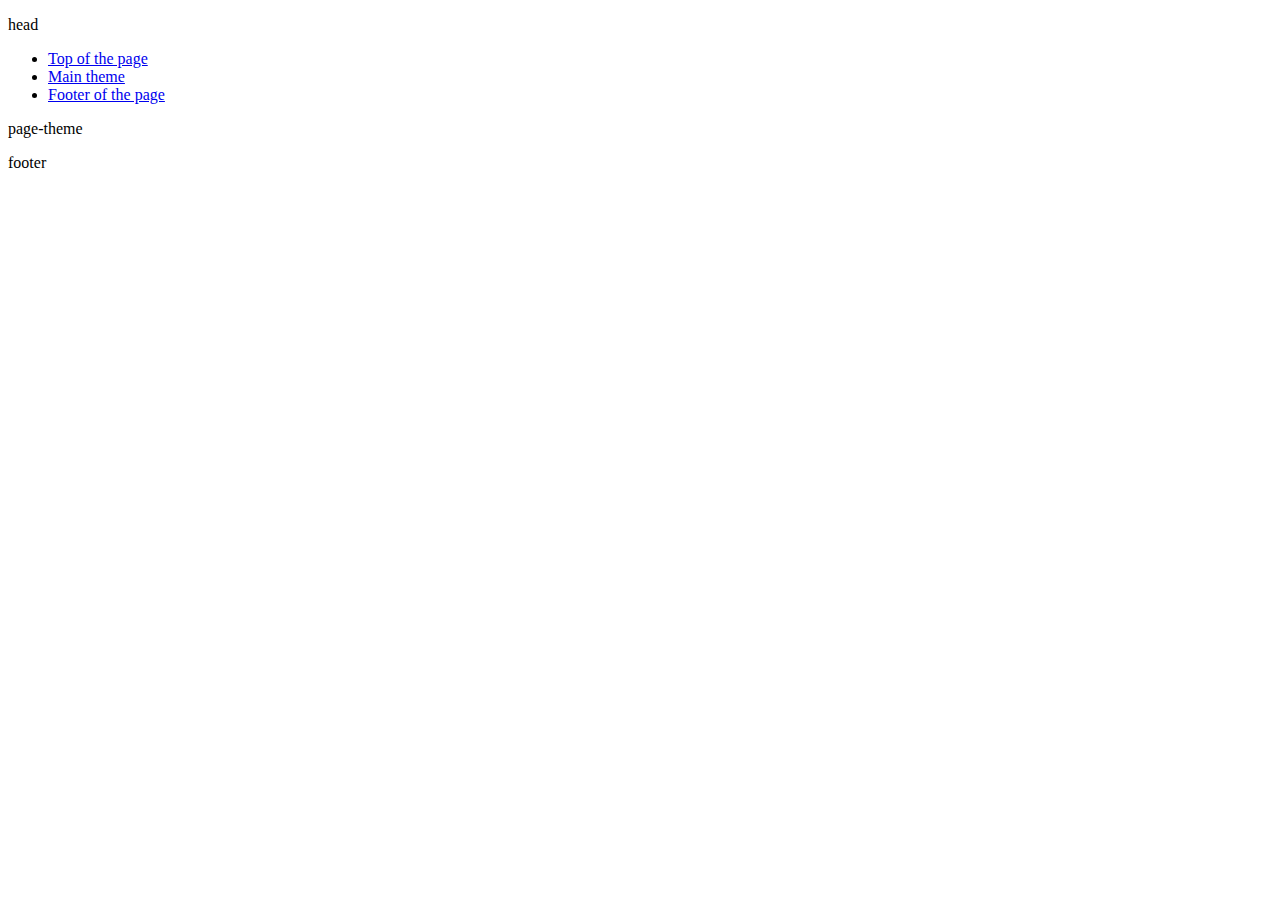
<file: about.html>
<!DOCTYPE html>
<head> </head>
<body>
  <header id="#top">
    <!-- content from logo, nav, search  -->
    <p>head</p>
  </header>
  <main>
    <aside>
      <ul>
        <li><a href="#top">Top of the page</a></li>
        <li><a href="#page-theme">Main theme</a></li>
        <li><a href="#bottom">Footer of the page</a></li>
      </ul>
    </aside>
    <article id="#page-theme">
      <!-- main page theme -->
      <p>page-theme</p>
    </article>
  </main>
  <footer id="#bottom">
    <!-- content from logo, nav, contacts, copyright  -->
    <p>footer</p>
  </footer>
</body>
</file>
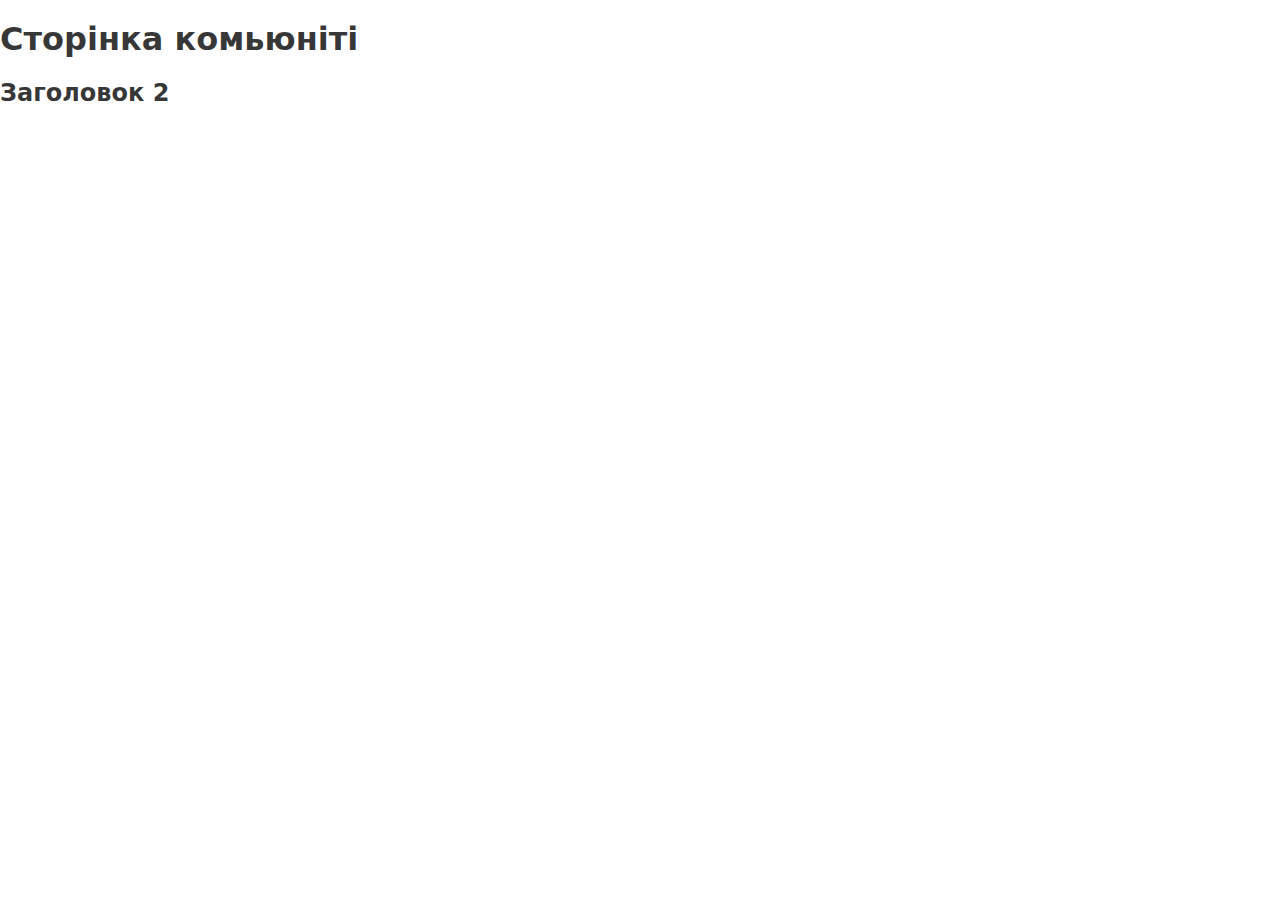
<file: community.html>
<!DOCTYPE html>
<html lang="en">
  <head>
    <meta charset="utf-8" />
    <meta name="viewport" content="width=device-width, initial-scale=1.0" />
    <link
      rel="stylesheet"
      href="https://cdnjs.cloudflare.com/ajax/libs/modern-normalize/1.1.0/modern-normalize.min.css"
    />
    <link rel="stylesheet" href="./css/styles.css" />
    <title>Community</title>
  </head>
  <body>
    <h1>Сторінка комьюніті</h1>
    <section>
      <h2>Заголовок 2</h2>
    </section>
  </body>
</html>
</file>
<file: css/styles.css>
/* колір основного тексту #000000 (того що саме білше) */
/* колір другорядного тексту rgba(0, 0, 0, 0.8); */
/* білий колір тексту #ffffff */
/* акцент тексту #18A0FB */
/* другорядний колір фону #F5F5F5 */

:root {
  --primary-text-color: rgba(0, 0, 0, 0.8);
  --title-text-color: #000000;
  --accent-color: #18a0fb;
  --primary-white-color: #ffffff;
  --secondary-bg-color: gray;
}

body {
  color: var(--primary-text-color);
  background-color: var(--primary-bg-color);
}
.link {
  font-style: normal;
  text-decoration: none;
}
.list {
  list-style: none;
  margin: 0;
  padding: 0;
}

.page-header {
  background-color: #ccc;
}

.container {
  margin-left: auto;
  margin-right: auto;
  outline: 2px solid tomato;
  width: 1440px;
  padding-left: 15px;
  padding-right: 15px;
}

.logo {
  color: var(--title-text-color);
  text-decoration: none;
}
.logo:hover {
  color: var(--accent-color);
}
/* page header */
.main-nav {
  display: flex;
}
.site-nav {
  display: flex;
  margin-left: 70px;
}
/* .site-nav .item {
  margin-right: 40px;
} */
/*.site-nav .item:last-child {
  margin-right: 0;
}*/
.site-nav .item + .item {
  margin-left: 40px;
}
.site-nav .link {
  color: var(--accent-color);
  display: block;
  padding-top: 21px;
  padding-bottom: 21px;

  font-weight: 500;
  font-size: 15px;
  line-height: 1.2;
  text-decoration: none;
}

.site-nav .link:hover,
.site-nav .link:focus {
  color: var(--title-text-color);
}
.site-nav .link.current {
  color: var(--title-text-color);
}
.auth-nav {
  display: flex;
  margin-left: auto;
}
.auth-nav .item + .item {
  margin-left: 12px;
}
/* Hero */
.hero {
  text-align: center;
}
.hero-title {
  color: var(--title-text-color);
  margin-top: 0;
  margin-bottom: 40px;
}
/*Section*/
/*.section {
  padding-top: 100px;
  padding-bottom: 120p;
}*/
.section-title {
  margin-top: 0;
  margin-bottom: 60px;

  color: var(--title-text-color);

  font-weight: 400;
  font-size: 48px;
  line-height: 1.5;
}
.section-title.centered,
.section-description.centered {
  text-align: center;
}
.sectin-description {
  margin-top: 0;
  margin-bottom: 0;
  font-style: 36px;
  line-height: 1.5;
}
.feature-list {
  display: flex;
  flex-wrap: wrap;
  margin: -40px -75px;
}
.feature-list .item {
  /* width: 300px; */
  width: 600px;
  margin: 40px 75px;
  background-color: tomato;
}

/* section-no-padding */
.section.no-padding {
  padding-top: 0;
  padding-bottom: 0;
}
/*Features*/

.feature-list .title,
.work-list .title {
  color: var(--title-text-color);
  margin-top: 0;
  margin-bottom: 24px;

  font-weight: 700;
  font-size: 24px;
  line-height: 1.5;
}
.work-list > .item {
  display: flex;
  align-items: center;
  padding-top: 80px;
  padding-bottom: 80px;
  background-color: var(--primary-white-color);
}
.work-list > .item:nth-child(2n) {
  flex-direction: row-reverse;
  background-color: var(--secondary-bg-color);
}
.work-list > .item:nth-child(2n + 1) .content {
  margin-left: 84px;
}
.work-list > .item:nth-child(2n) .content {
  margin-right: 84px;
}

.features-list p,
.work-list p {
  margin-top: 0;
  margin-bottom: 32px;
}

.feature-list .link {
  color: var(--accent-color);
}

/* Приклади */
.work-list .title {
  color: var(--title-text-color);
}
.work-list {
  padding-top: 0;
}
/* Clients */
.client-list {
  display: flex;
  flex-wrap: wrap;
  width: 1020px;
  margin: -30px -40px;
  margin-left: auto;
  margin-right: auto;
}
.client-list li {
  margin: 30px 45px;
}

/* button */
.button {
  display: inline-block;
  min-width: 130px;

  color: var(--title-text-color);
  background-color: var(--primary-white-color);
  font-size: 24px;
  display: inline-block;
  border-radius: 6px;
  border: 1px solid transparent;
  padding: 11px 34px;
  text-align: center;
  text-decoration: none;
}

.button.secondary {
  color: var(--primary-white-color);
  background-color: var(--accent-color);
}

.button.primary {
  color: var(--accent-color);
  background-color: var(--primary-white-color);
  border-color: var(--accent-color);
}
/* .box {
  border: 10px solid tomato;
  padding: 20px;
  margin: 20px;
} */
/* .box-two {
  border: 10px solid teal;
  padding: 20px;
} */
.test-container {
  width: 1440px;
  padding-right: 15px;
  padding-left: 15px;
  margin-left: auto;
  margin-right: auto;
}
.flex-container {
  display: flex;
  flex-wrap: wrap;
  background-color: teal;
  margin: -15px;
}

.flex-element {
  width: 380px;
  /* width: calc((100% - 60px) / 3); */
  /* margin-right: 30px;
  background-color: tomato; */
  /* margin-right: 30px;*/
  margin: 15px;
}
/* .flex-element:nth-child(3n) {
  margin-right: 0;
}
.flex-element:nth-last-child(-n + 3) {
  margin-bottom: 0;
} */
/* calc((100% - количество марджинов в строке * значение маржина / кол-во элементов в строке) */
/* альтернативний варіант */
/* .flex-element:nth-child(3n) {
  margin-right: 0;
}
.flex-element:nth-last-child(-n + 3) {
  margin-bottom: 0;
} */
</file>
